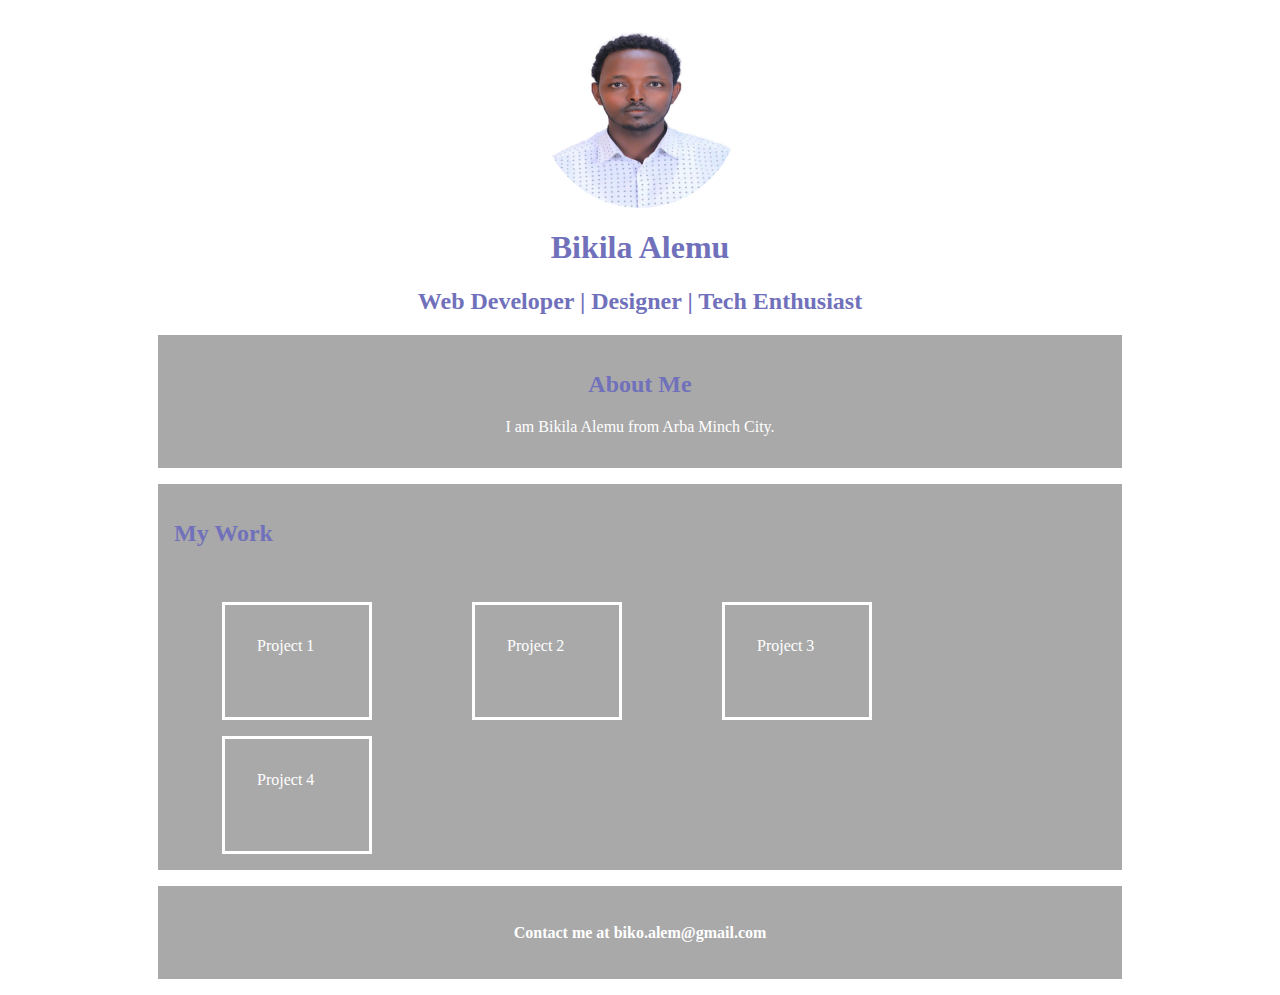
<file: css/index.html>
<!DOCTYPE html>
<html lang="en">
<head>
    <meta charset="UTF-8">
    <meta name="viewport" content="width=device-width, initial-scale=1.0">
    <title>Portifolio</title>
    <link rel="stylesheet" href="style.css">
</head>
<body>
    <div class="top">
    <img src="images/bikila.jpg" alt="Me">
   
    <h1>Bikila Alemu</h1>
    <h2>Web Developer | Designer | Tech Enthusiast</h2>
    </div>
    <div class="about">
        <h2>About Me</h2>
        <p>I am Bikila Alemu from Arba Minch City.</p>
    </div>
    <div class="mywork">
        <h2>My Work</h2> <br><br>
        <div class="pro pro1">Project 1</div>
        <div class="pro pro2">Project 2</div>
        <div class="pro pro3">Project 3</div>
        <div class="pro pro4">Project 4</div>
    </div>
    <div class="contactme">
        <h4>Contact me at biko.alem@gmail.com</h4>
    </div>
</body>
</html>
</file>
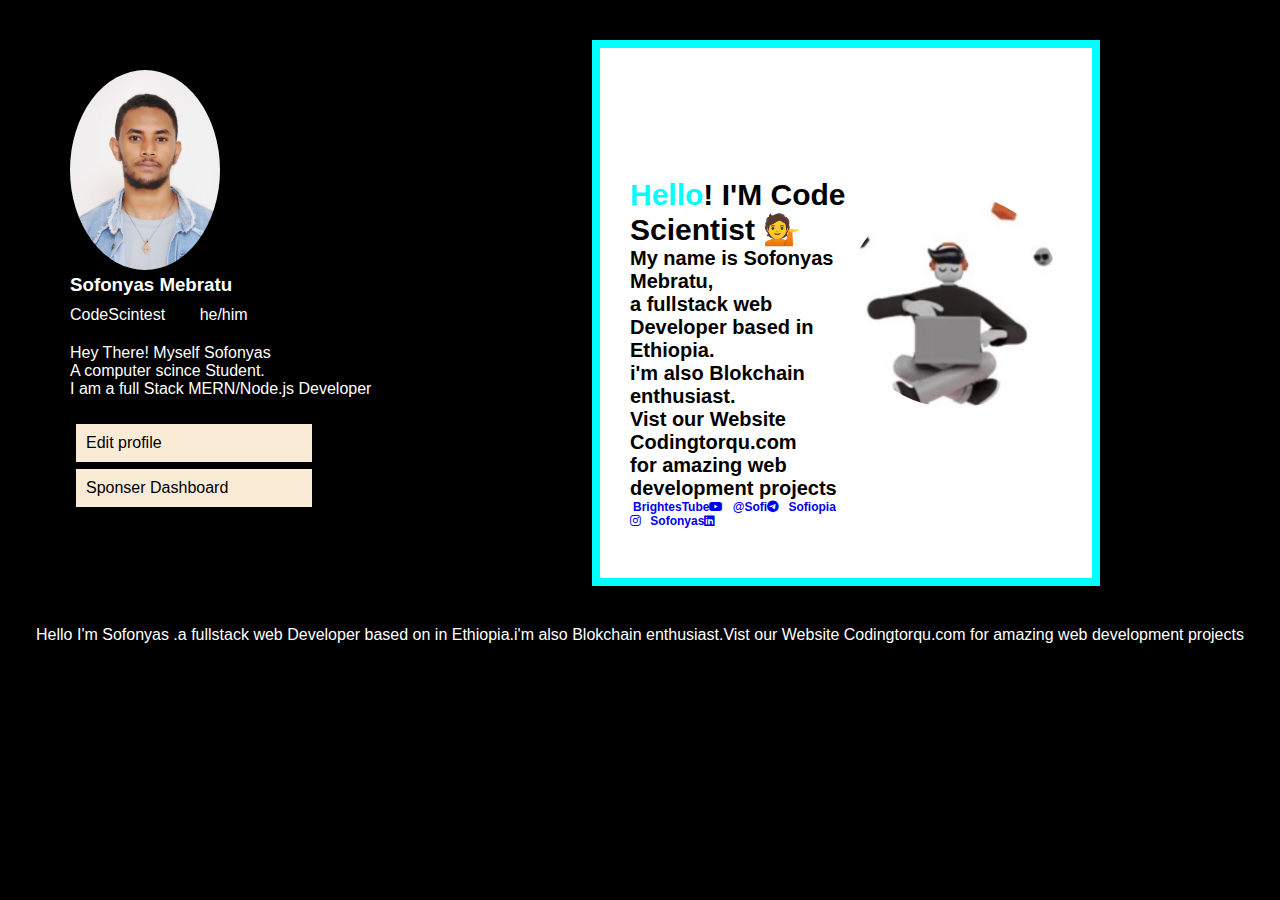
<file: css1/exercise/sample1.html>
<!DOCTYPE html>
<html lang="en">
  <head>
    <meta charset="UTF-8" />
    <meta name="viewport" content="width=device-width, initial-scale=1.0" />
    <title>GitHub Clone</title>
    <link rel="stylesheet" href="./style.css">
     <link href="https://cdnjs.cloudflare.com/ajax/libs/font-awesome/6.0.0/css/all.min.css" rel="stylesheet">
  </head>
  <body>
    <header>
      <section id="left"></section>
      <section id="right"></section>
      <nav></nav>
    </header>
    <main style="width: 100%;">
      <section class="left">
        <div>
          <div class="logo">
            <img
              src="./image/photo_5962849800690976231_y.jpg"
              alt="personal image " 
            />
          </div>
          <div class="=code">
            <h3>Sofonyas Mebratu</h3>
            <p style="padding-top: 10px;""><span class="first">CodeScintest</span> <span>he/him</span></p>
          </div>
          <div style="padding-top: 20px;padding-bottom: 20px;">
            <p>
              Hey There! Myself Sofonyas <br>A computer scince Student.<br>I am a full
              Stack MERN/Node.js Developer
            </p>
          </div>
          <div class="link">
            <div><a href="#">Edit profile</a></div>
            <div><a href="#">Sponser Dashboard</a></div>
          </div>
        </div>
      </section>
      <section class="right" style="margin-right: 200px;">
          <div class="box1">
            <h1><span style="color:aqua">Hello</span>! I'M Code Scientist &#128129</h1>
            <p>
              My name is Sofonyas Mebratu,
              <br>
              a fullstack web Developer based in
              Ethiopia.<br>
              i'm also Blokchain enthusiast.<br>           
              Vist our Website
              Codingtorqu.com <br>for amazing web development projects
            </p>
            <div>
              
             <div class="icons">
        <a href="https://www.youtube.com" target="_blank">BrightesTube<i class="fab fa-youtube"></i></a>
        <a href="https://www.telegram.org" target="_blank">@Sofi<i class="fab fa-telegram-plane"></i></a>
        <a href="https://www.instagram.com" target="_blank">Sofiopia<i class="fab fa-instagram"></i></a>
        <a href="https://www.linkedin.com" target="_blank">Sofonyas<i class="fab fa-linkedin"></i></a>
    </div>
            </div>

            <p></p>
          </div>
          <div class="box2">
            <img src="./image/Screenshot 2024-12-27 192313.png" alt="image" stayle="width:100%;height:100%">
          </div>
        
      </section>
    </main>
    <footer>
      <p>
        Hello I'm Sofonyas .a fullstack web
        Developer based on in Ethiopia.i'm also Blokchain enthusiast.Vist our
        Website Codingtorqu.com for amazing web development projects
      </p>
    </footer>
  </body>
</html>
</file>
<file: css/style.css>
.top img{
    border-radius: 50%;
    width: 200px;
    height: 200px;
    display: block;
    margin-left: auto;
    margin-right: auto;
}
.top h1,.top h2{
    text-align: center;
    color: rgb(113, 113, 187);
}
.about,.mywork,.contactme{
    background-color: darkgray;
    margin: 1em 9.375em;
    padding: 1em;

}
.about h2,.mywork h2{
    color:rgb(113, 113, 187);
}
.about h2,.about p{
    text-align: center;
}

.pro{
    color:#FFF;
    width: 5em;
    height: 3em;
    border: #FFF solid;
    padding:2em;

}
.pro1,.pro2,.pro3{
    display: inline-block;
    margin: 0 3em;
    
}
.pro4{
    margin-left: 3em;
    margin-right: 3em;
    margin-top: 1em;
}
.contactme h4{
    text-align: center;
    color: #FFF;
}
.about p{
    color: #FFF;
}
</file>
<file: css1/exercise/style.css>
* {
  margin: 0;
  padding: 0;
}
html,
body {
  width: 100%;
  height: 100%;
  font-family: Arial, sans-serif;
  overflow-x: hidden;
}
body {
  background-color: black;
  color: white;
  width: 100%;
}
main {
  display: flex;
  justify-content: space-between;
  align-items: flex-start;
  padding: 20px;
  gap: 20px;
}
section.left,
section.right {
  flex: 1;
}
.left {
  margin: 20px;
  padding: 30px;
  color: white;
}
.right {
  background-color: white;
  margin: 20px;
  padding: 30px;
  border: 8px, solid, aqua;
  color: black;
  display: flex; /* Enables Flexbox on the section */
  justify-content: column; /* Adjusts spacing between child elements */
  align-items: center; /* Aligns child elements vertically */
}
.box1,
.box2 {
  width: 100%;
  margin-bottom: 20px;
}
.logo {
  border-radius: 50%; /* Make the corners fully rounded */
}
img {
  border-radius: 50%;
  height: 200px;
}
.code {
  opacity: 0.5;
}
.first {
  padding-right: 30px;
}
.link div {
  border: 1px solid black;
  margin: 5px;
  padding: 10px;
  width: 50%;
  background-color: antiquewhite;
}
.link div a {
  color: black;
  text-decoration: none;
}
.box1 {
  font-size: 12px;
  font-weight: bold;
  padding-top: 100px;
}
.box1 h1 {
  font-size: 30px;
}
.box1 p {
  font-size: 20px;
}
.box2 img {
  width: 100%;
  height: auto;
}
.icons a {
  text-decoration: none; /* Remove the underline */
  font-weight: bold;
  padding: 3px;
}
a:hover {
  color: red; /* Change the color on hover */
  text-decoration: underline; /* Add underline on hover */
}
footer{
    text-align: center;
}
</file>
